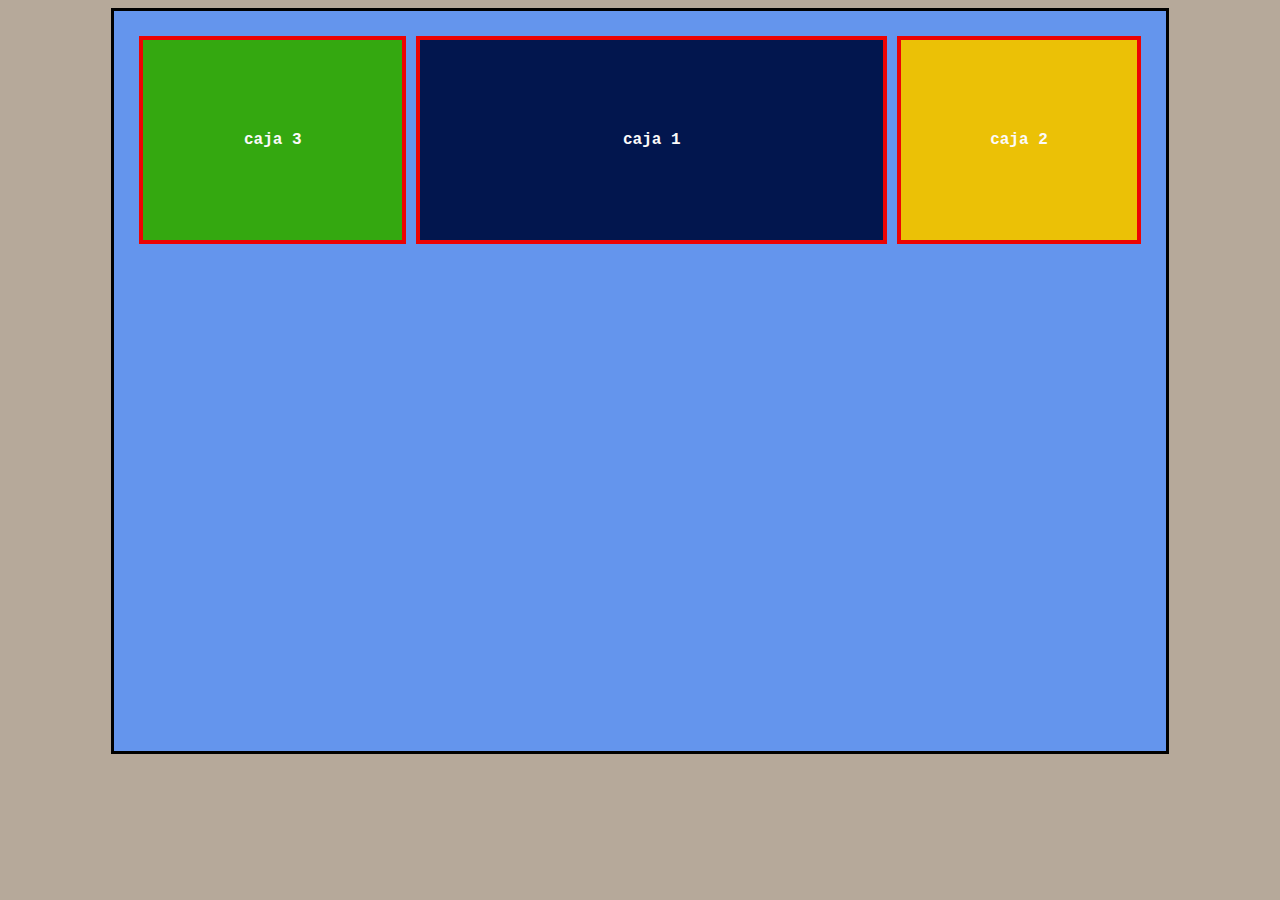
<file: index.html>
<!DOCTYPE html>
<html lang="en">
<head>
    <meta charset="UTF-8">
    <meta name="viewport" content="width=device-width, initial-scale=1.0">
    <title>Flexbox</title>
</head>
<link rel="stylesheet" href="styles.css">
<body>
    <section class="flex-container">
        <div class="caja c1">caja 1</div>
        <div class="caja c2">caja 2</div>
        <div class="caja c3">caja 3</div>
    </section>
    
</body>
</html>
</file>
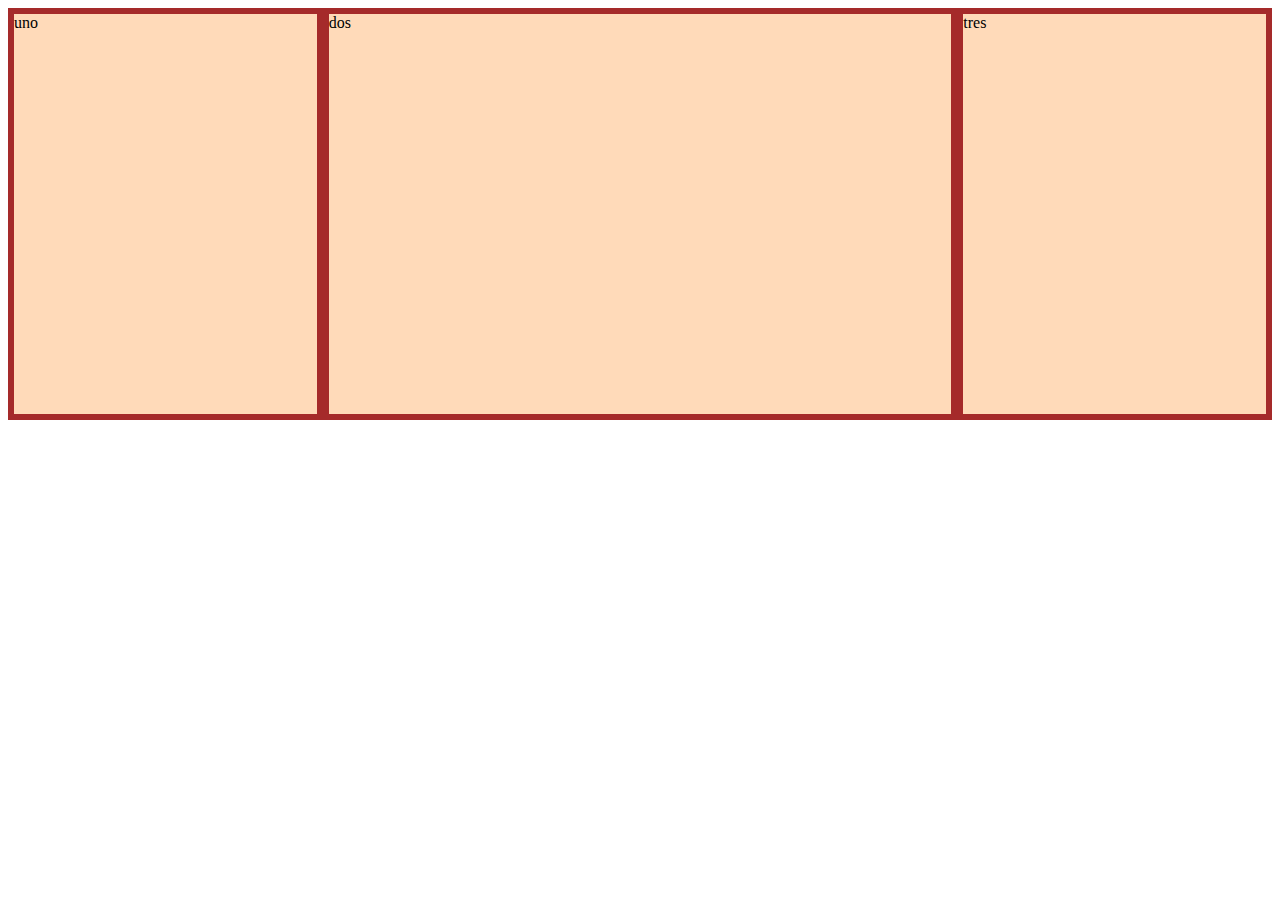
<file: ejercio-1/index.html>
<!DOCTYPE html>
<html lang="en">
<head>
    <meta charset="UTF-8">
    <meta name="viewport" content="width=device-width, initial-scale=1.0">
    <title>ejercio 1</title>
    <link rel="stylesheet" href="styles.css">
</head>
<body>
    <div class="flex-container">
        <div class="one">uno</div>
        <div class="two">dos</div>
        <div class="three">tres</div>
    </div>    
    

</body>
</html>
</file>
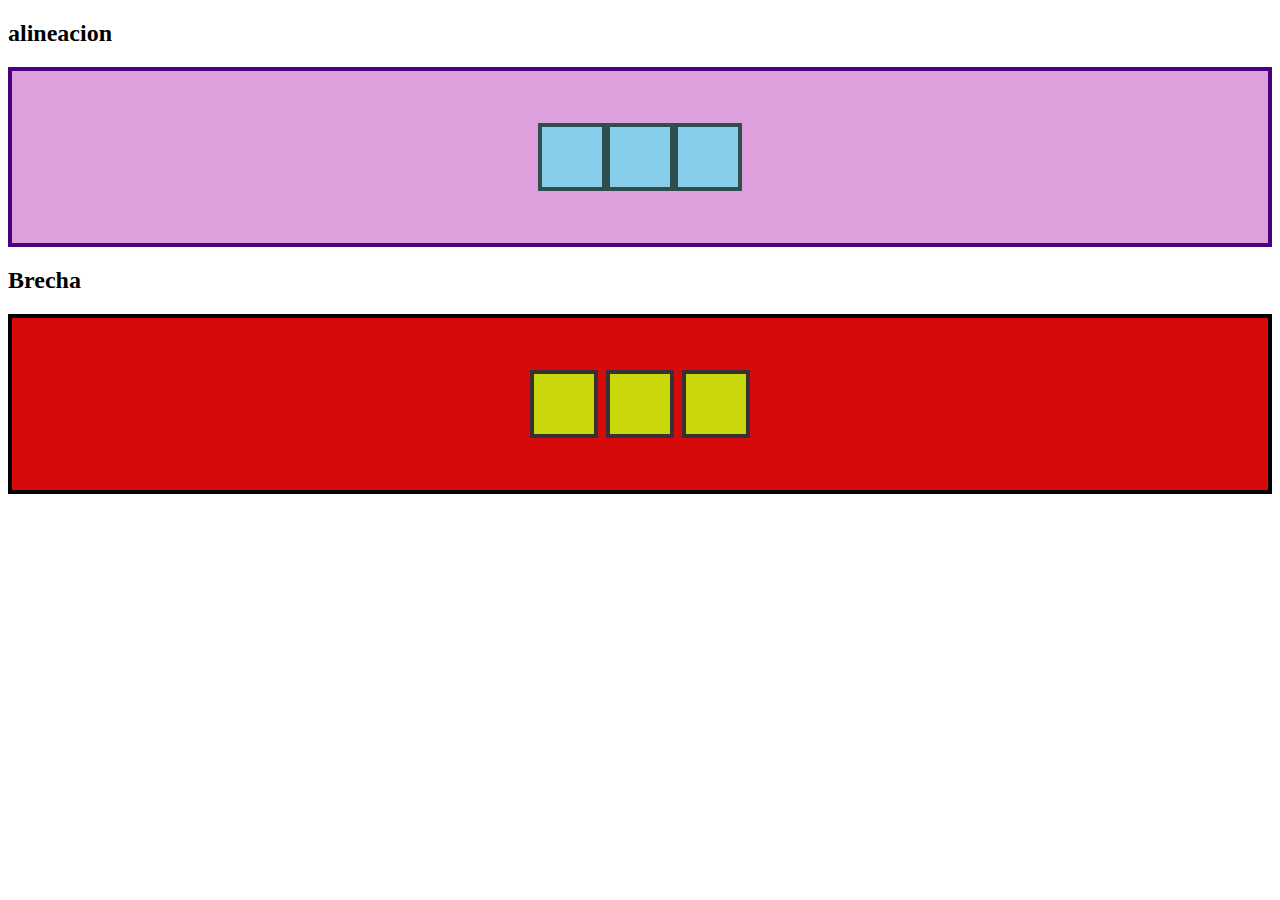
<file: ejercio-2/index.html>
<!DOCTYPE html>
<html lang="en">
<head>
    <meta charset="UTF-8">
    <meta name="viewport" content="width=device-width, initial-scale=1.0">
    <title>ejercio 2</title>
    <link rel="stylesheet" href="styles.css">
</head>
<body>
    <h2>alineacion</h2>
    <div class="container">
        <div class="item"></div>
        <div class="item"></div>
        <div class="item"></div>
      </div>
      <h2>Brecha</h2>
      <div class="container1">
        <div class="one"></div>
        <div class="one"></div>
        <div class="one"></div>
      </div>
    
</body>
</html>
</file>
<file: styles.css>
body{ 
    background-color: rgb(182, 169, 154);
}
.flex-container{
    border: 3px solid black;
    background: cornflowerblue;
    padding: 20px;
    flex-direction: row;
    justify-content: flex-start;
    display: flex;
    width: 80%;
    height: 700px;
    align-items:start ;
    margin: 0 auto;
    
}

.caja{
    border: 4px solid rgb(236, 3, 3);
    background-color: rgb(20, 28, 136);
    color: rgb(252, 250, 250);
    font-family: 'Courier New', Courier, monospace;
    font-weight: bold;
    width: 200px;
    line-height: 200px;
    text-align: center;
    margin: 5px;
}
 .c1{
    background: rgb(2, 22, 78);
    order: 3;
    flex-grow: 5;
    flex-basis: 40%;
 }

 .c2{
    background: rgb(235, 193, 6);
    order: 7;
    flex-grow: 3;
 }
 .c3{
    background: rgb(52, 168, 16);
    order: 1;
    flex-grow: 5;
 }
</file>
<file: ejercio-1/styles.css>
.flex-container{
    display: flex;
}

/* Este selector selecciona todos los elementos div dentro de .flex-container */
.flex-container div{
    background: peachpuff;
    border: 6px solid brown;
    height: 400px;
    width: 130px;
    flex: 1 1 auto;
}


.flex-container .two {
    flex-shrink: 0;
    width: 450px;
  }
</file>
<file: ejercio-2/styles.css>
.container {
  height: 140px;
  padding: 16px;
  background: plum;
  border: 4px solid indigo;
  display: flex;
  justify-content: center;
  align-items: center;
  flex-direction: row;

}

.item {
  width: 60px;
  height: 60px;
  border: 4px solid darkslategray;
  background: skyblue;
}

.container1 {
  height: 140px;
  padding: 16px;
  background: rgb(214, 10, 10);
  border: 4px solid rgb(0, 0, 0);
  display: flex;
  align-items: center;
  justify-content: center;
  gap: 8px;
}

.one{
  width: 60px;
  height: 60px;
  border: 4px solid rgb(54, 49, 53);
  background: rgb(202, 216, 11);
}
</file>
